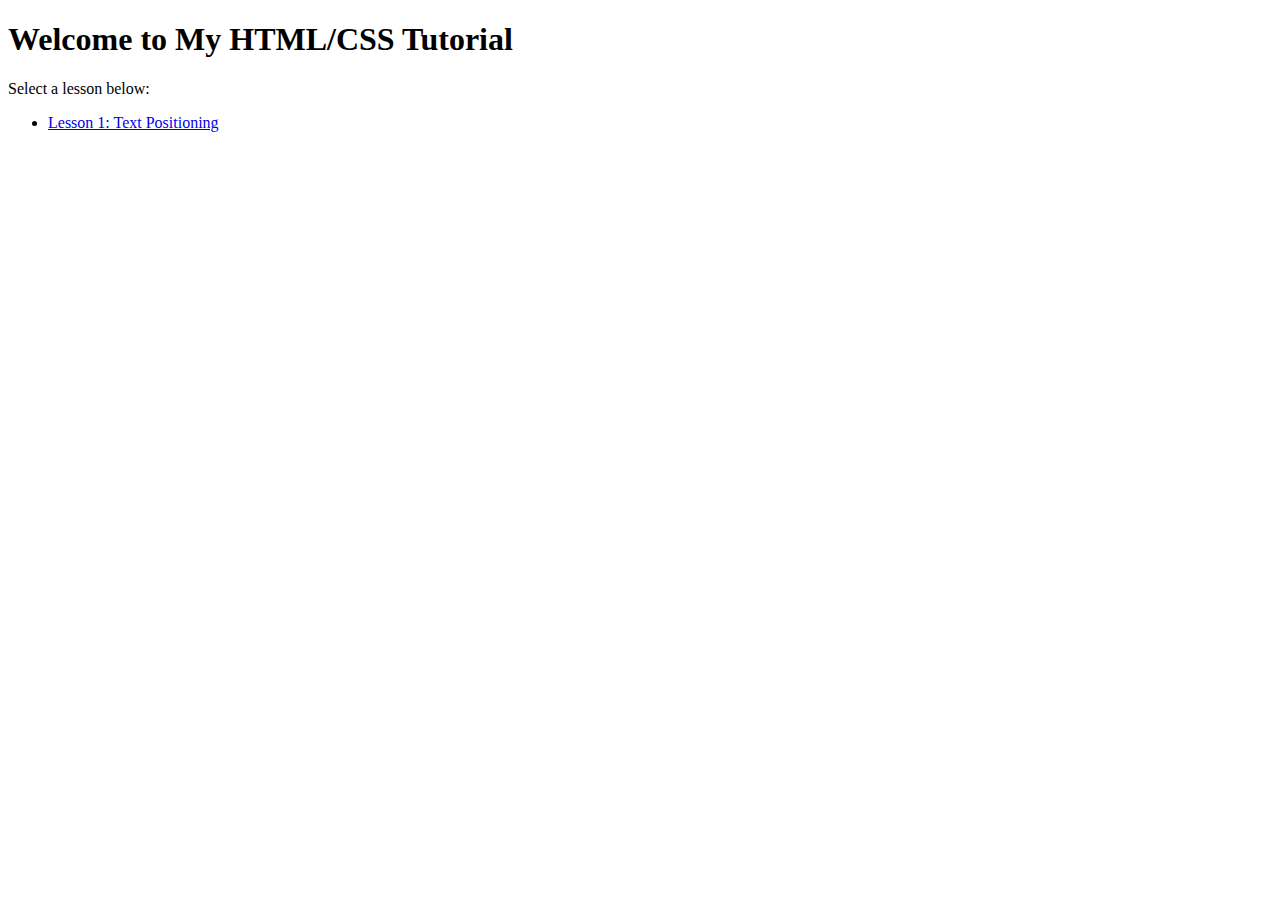
<file: index.html>
<!DOCTYPE html>
<html>
<head>
  <title>HTML/CSS Tutorial Website</title>
</head>
<body>
  <h1>Welcome to My HTML/CSS Tutorial</h1>
  <p>Select a lesson below:</p>

  <ul>
    <li><a href="lesson1.html">Lesson 1: Text Positioning</a></li>
    <!-- You’ll add more lessons later -->
  </ul>
</body>
</html>
</file>
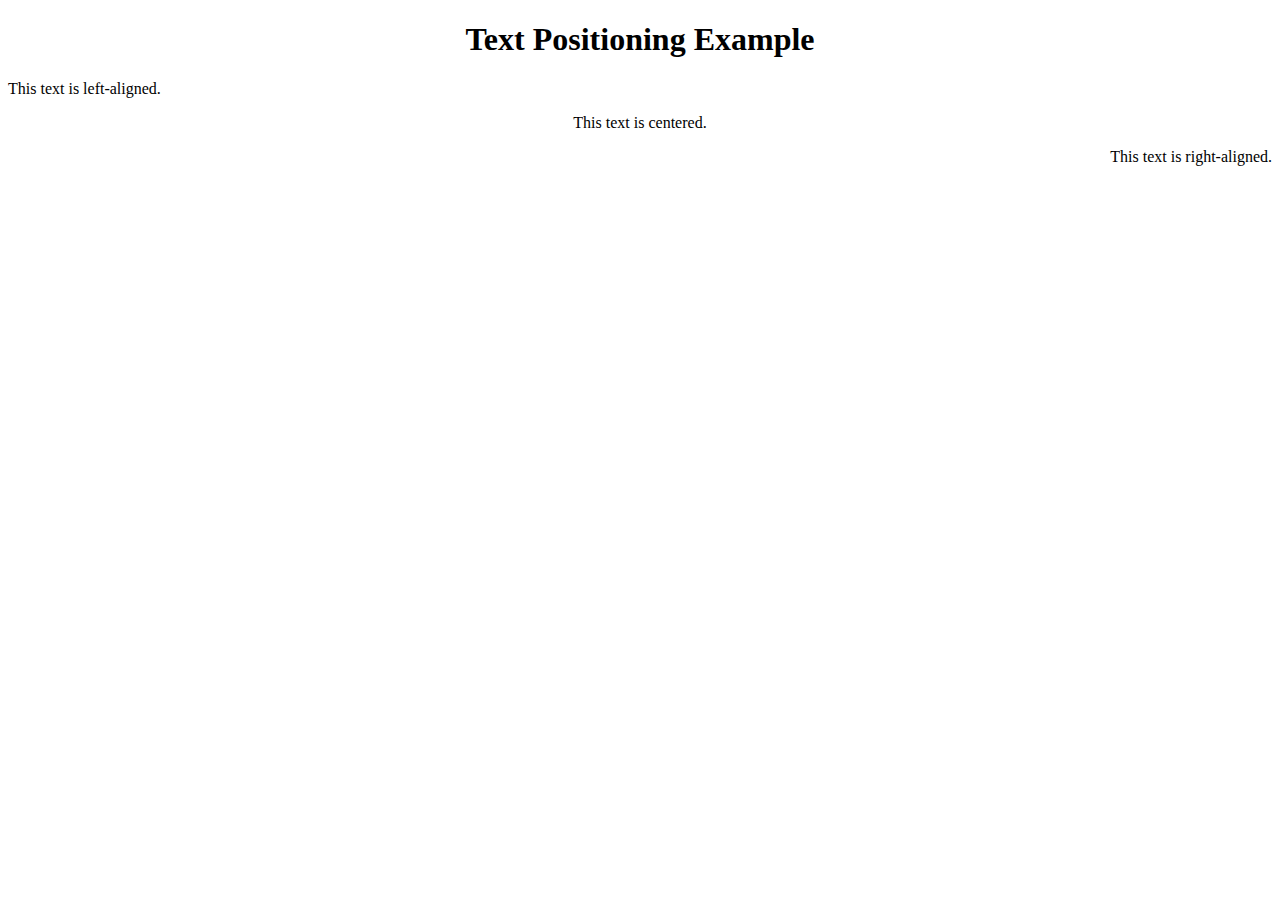
<file: lesson1.html>
<!DOCTYPE html>
<html>
<head>
  <style>
    .left   { text-align: left; }
    .center { text-align: center; }
    .right  { text-align: right; }
  </style>
</head>
<body>
  <h1 class="center">Text Positioning Example</h1>
  <p class="left">This text is left-aligned.</p>
  <p class="center">This text is centered.</p>
  <p class="right">This text is right-aligned.</p>
</body>
</html>
</file>
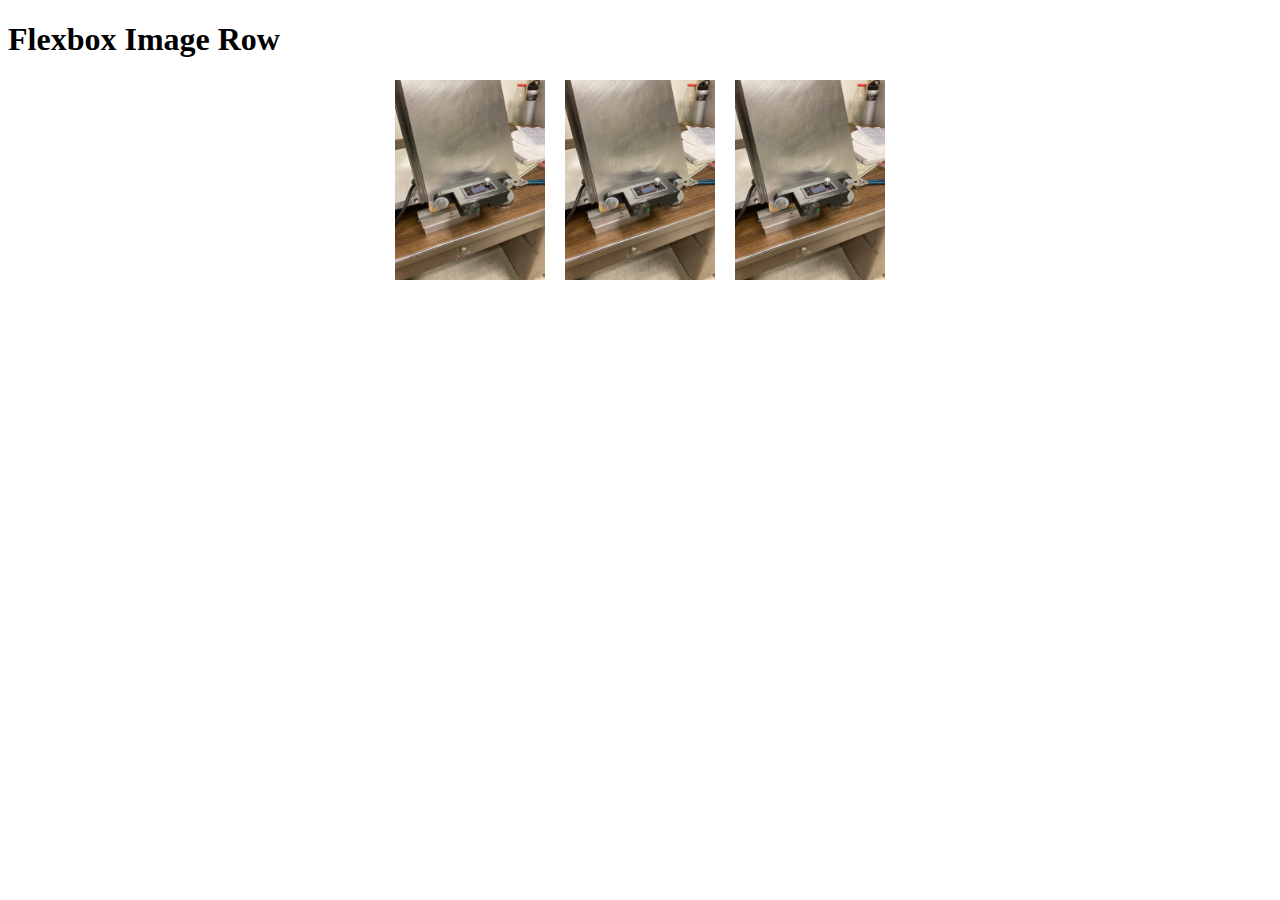
<file: lesson4.html>
<!DOCTYPE html>
<html>
<head>
  <title>Image Alignment Example</title>
  <link rel="stylesheet" href="tutorialstyle.css"> <!-- calls your CSS -->
</head>
<body>
  <h1>Flexbox Image Row</h1>

  <div class="image-row">
    <img src="IMG_0832.JPG" width="150">
    <img src="IMG_0832.JPG" width="150">
    <img src="IMG_0832.JPG" width="150">
  </div>

</body>
</html>
</file>
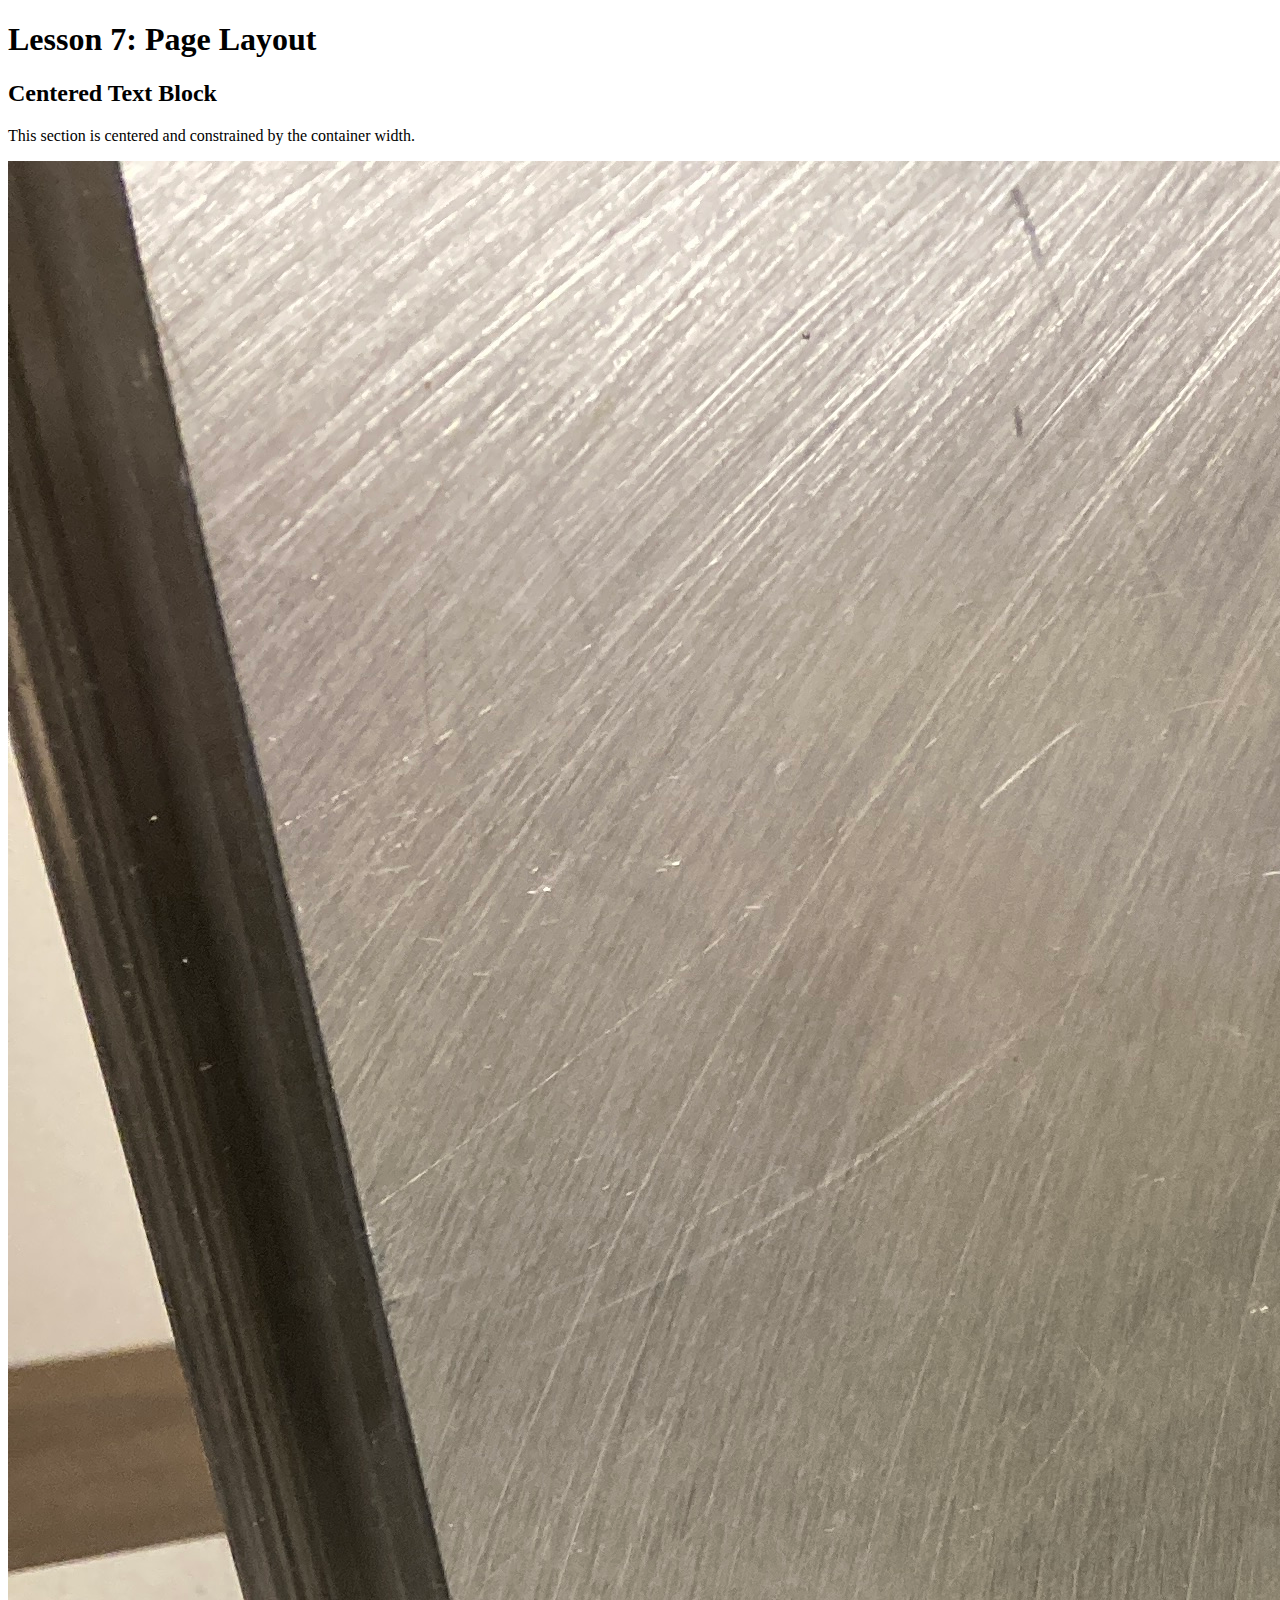
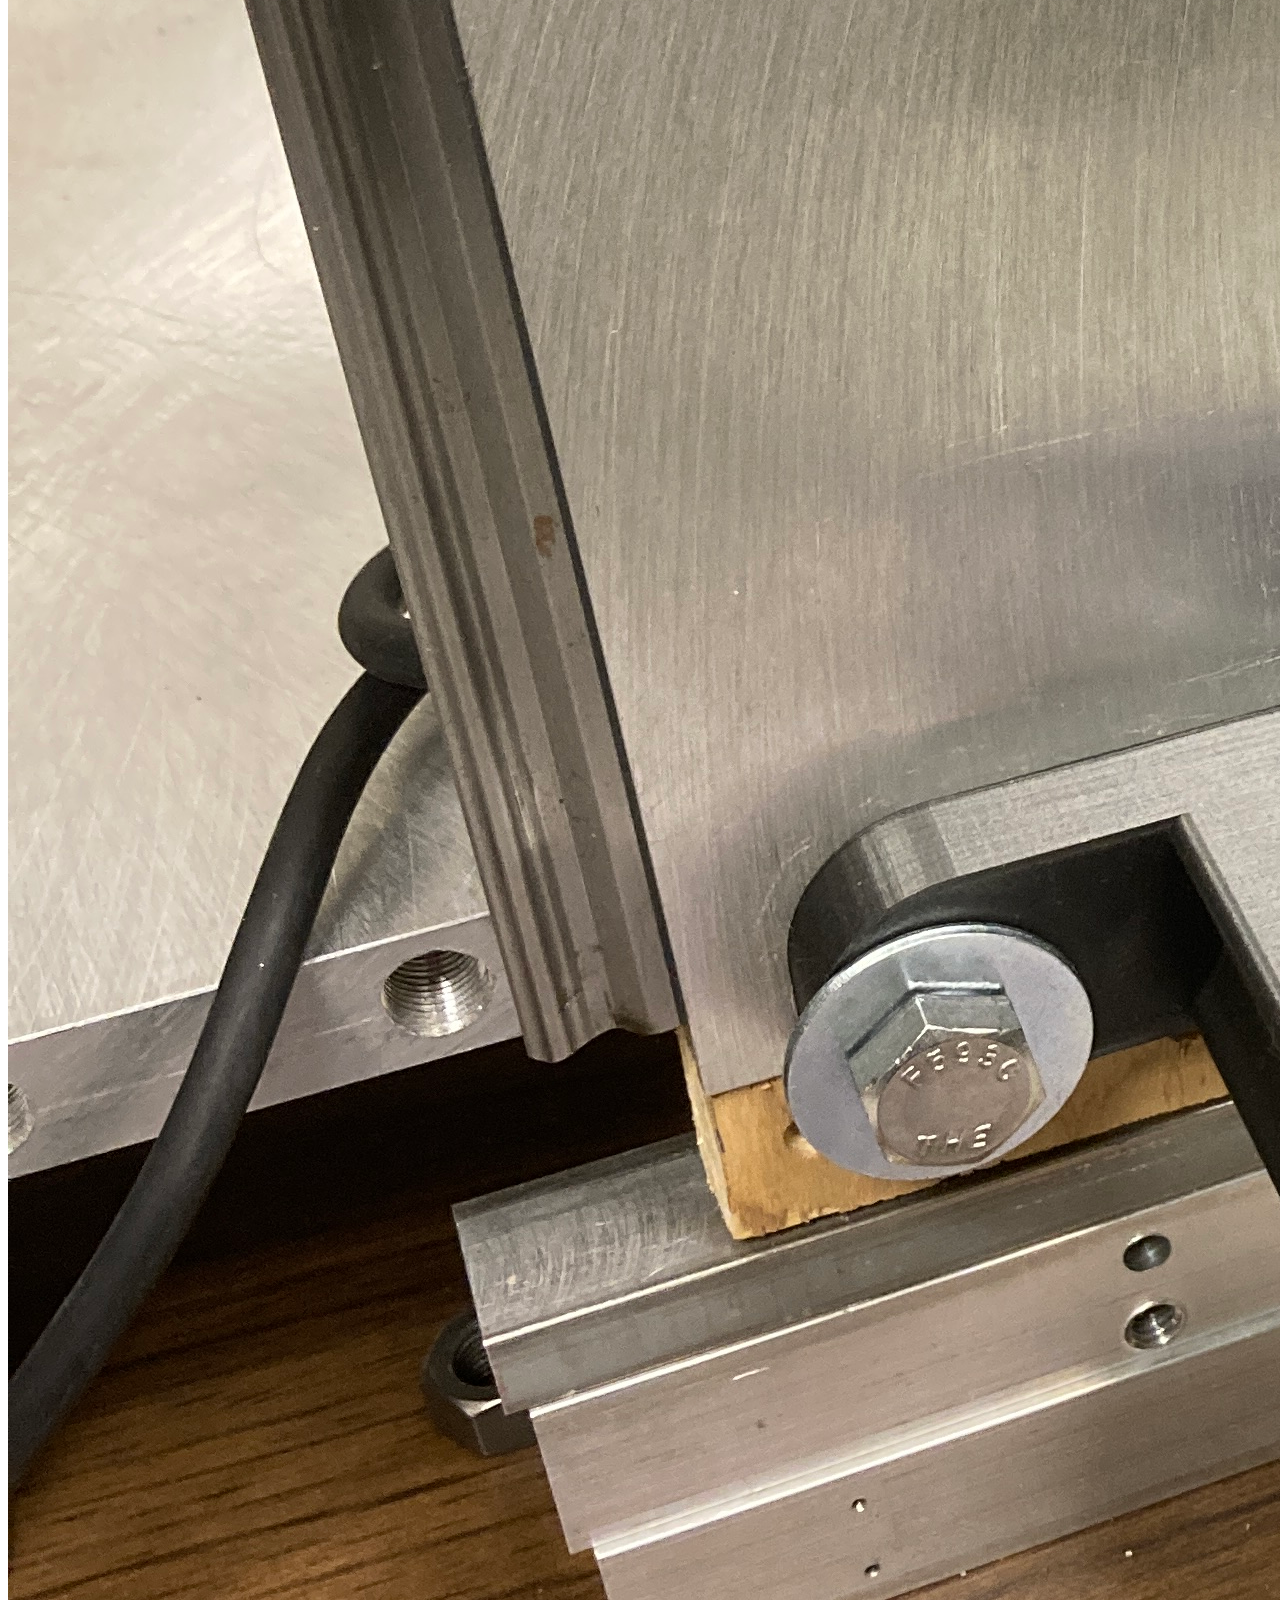
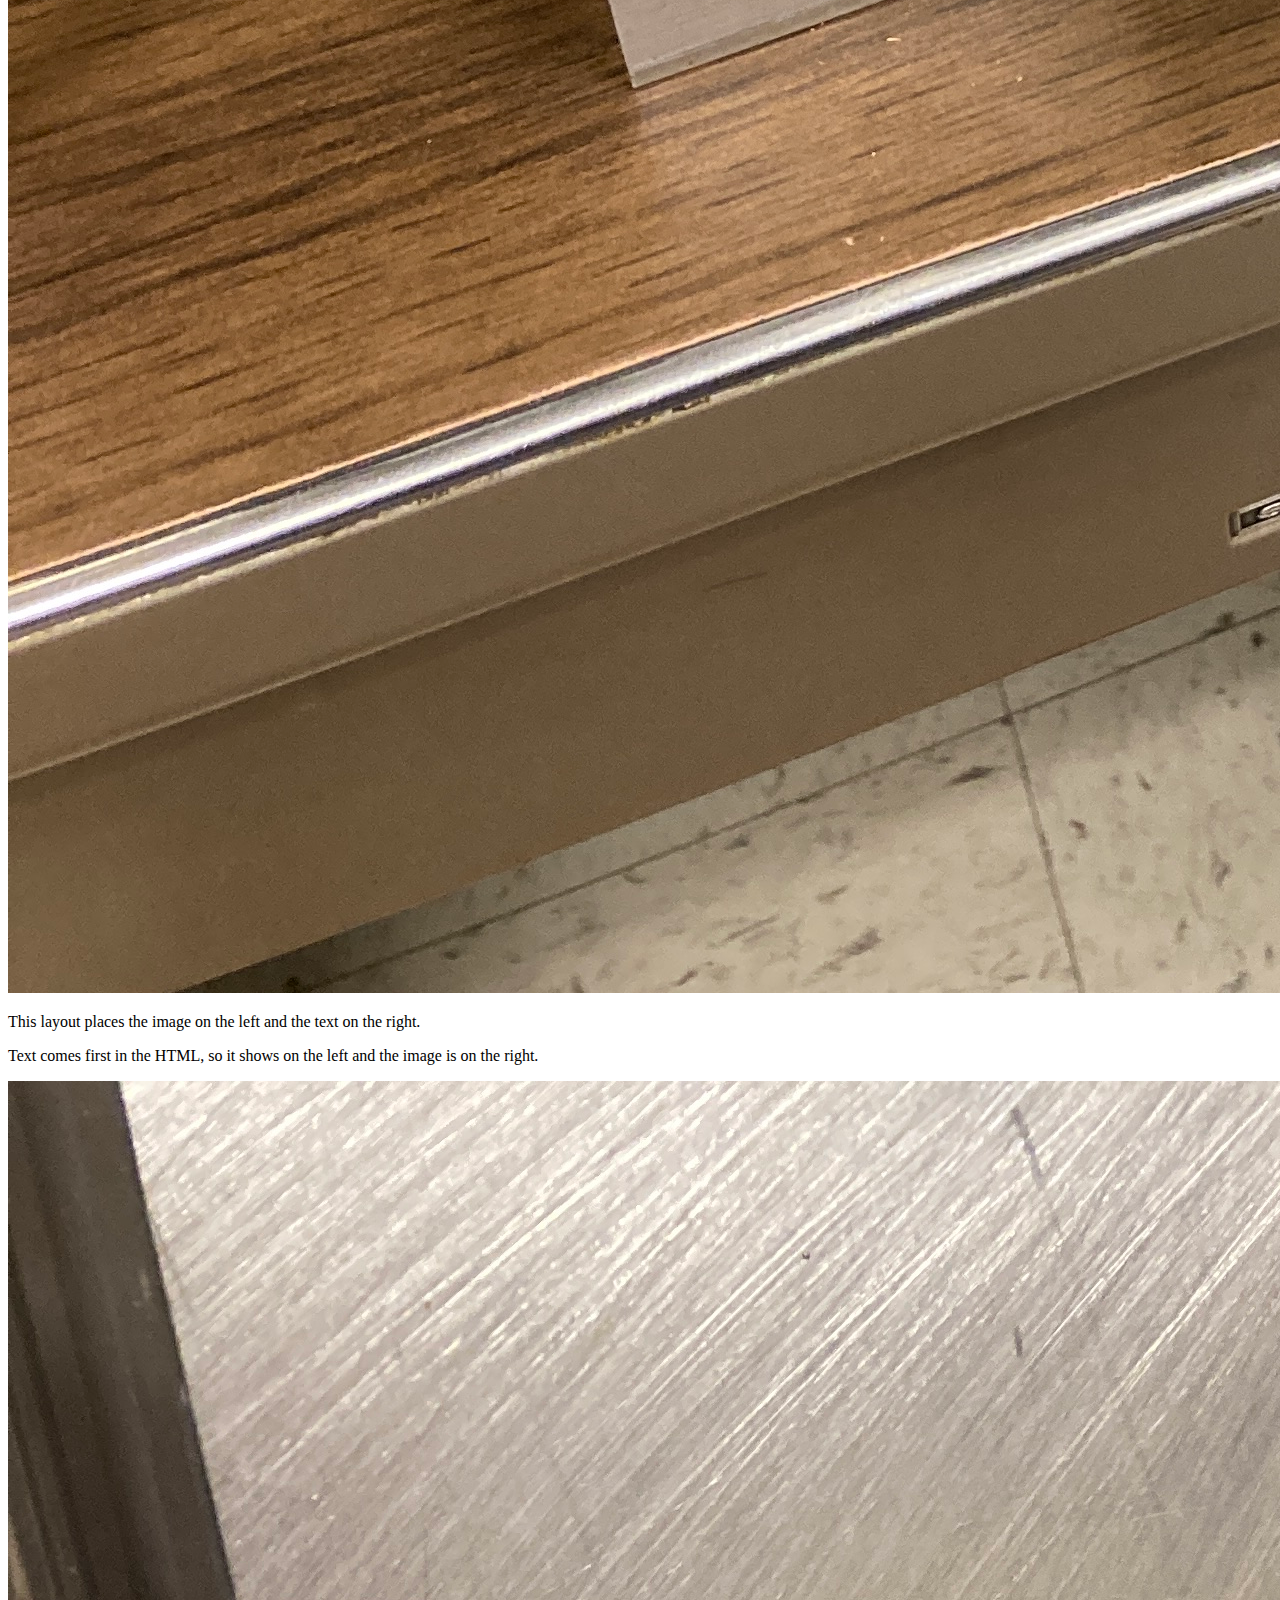
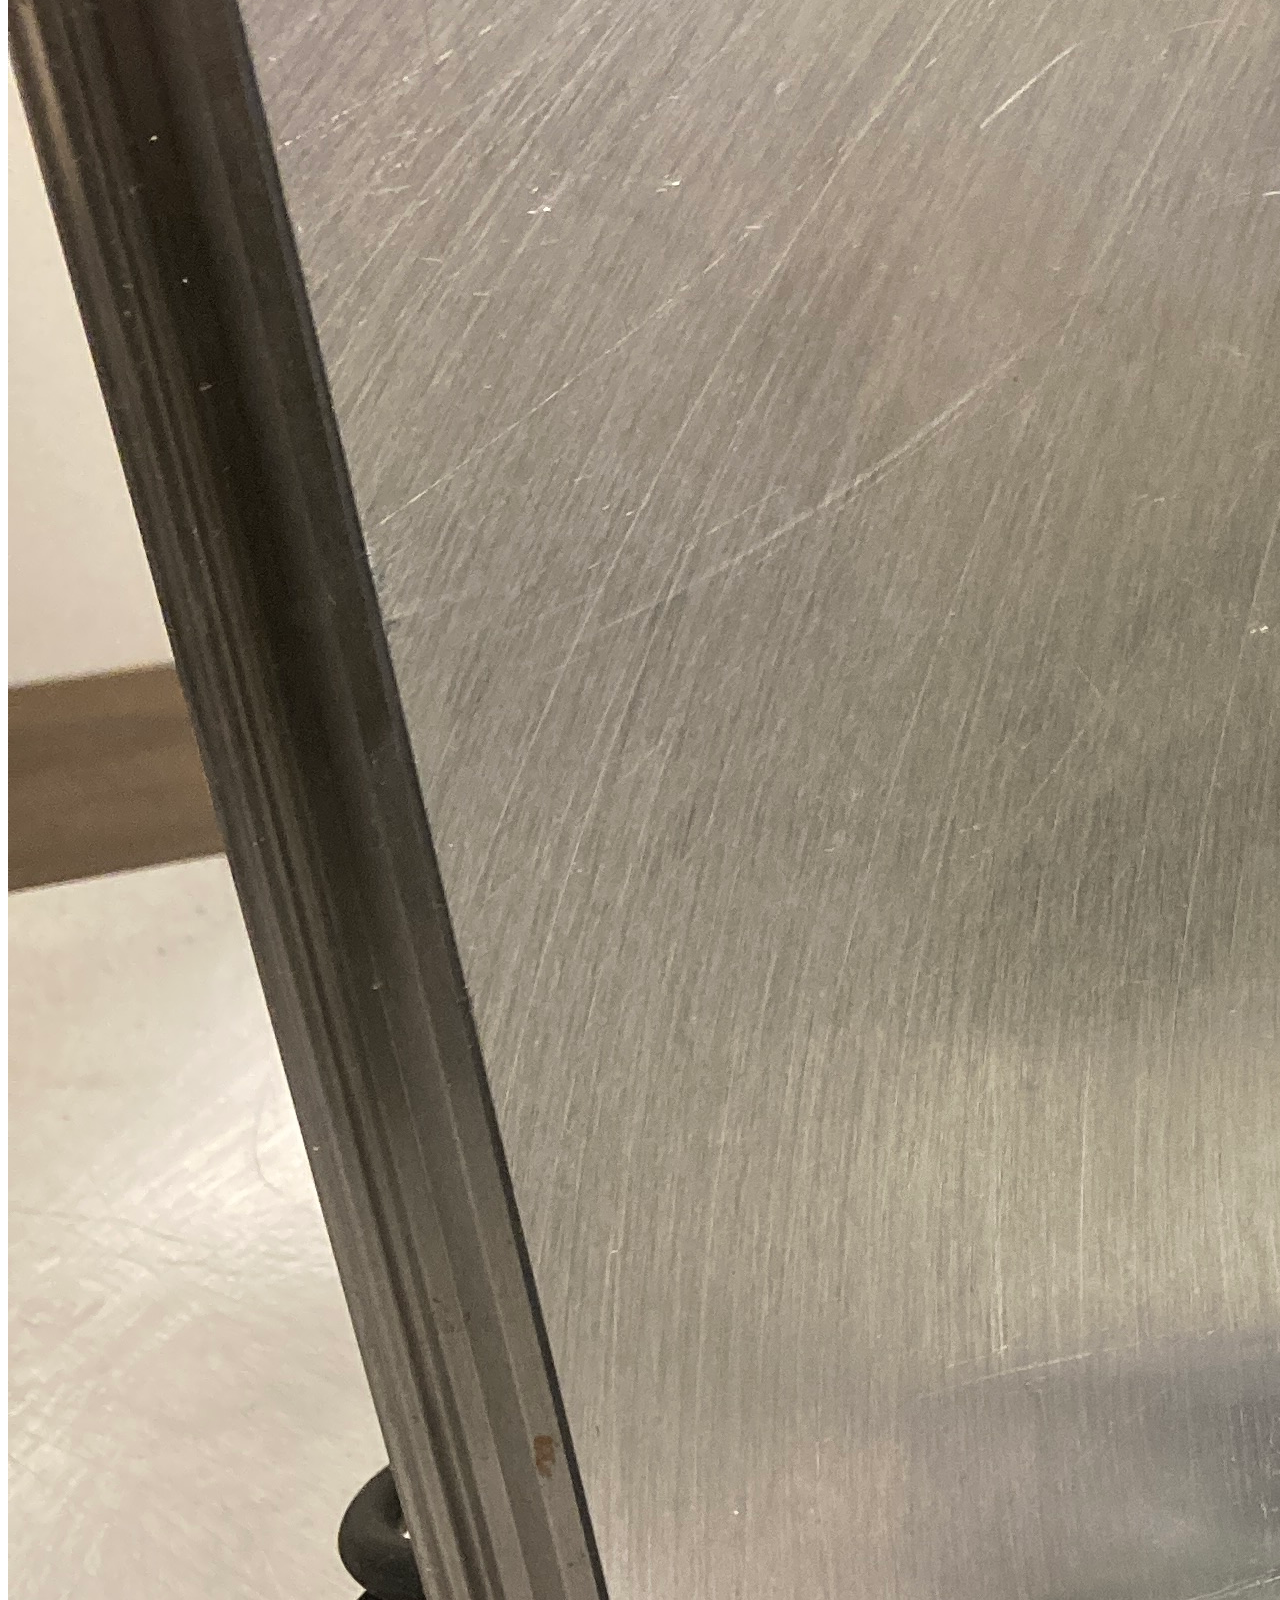
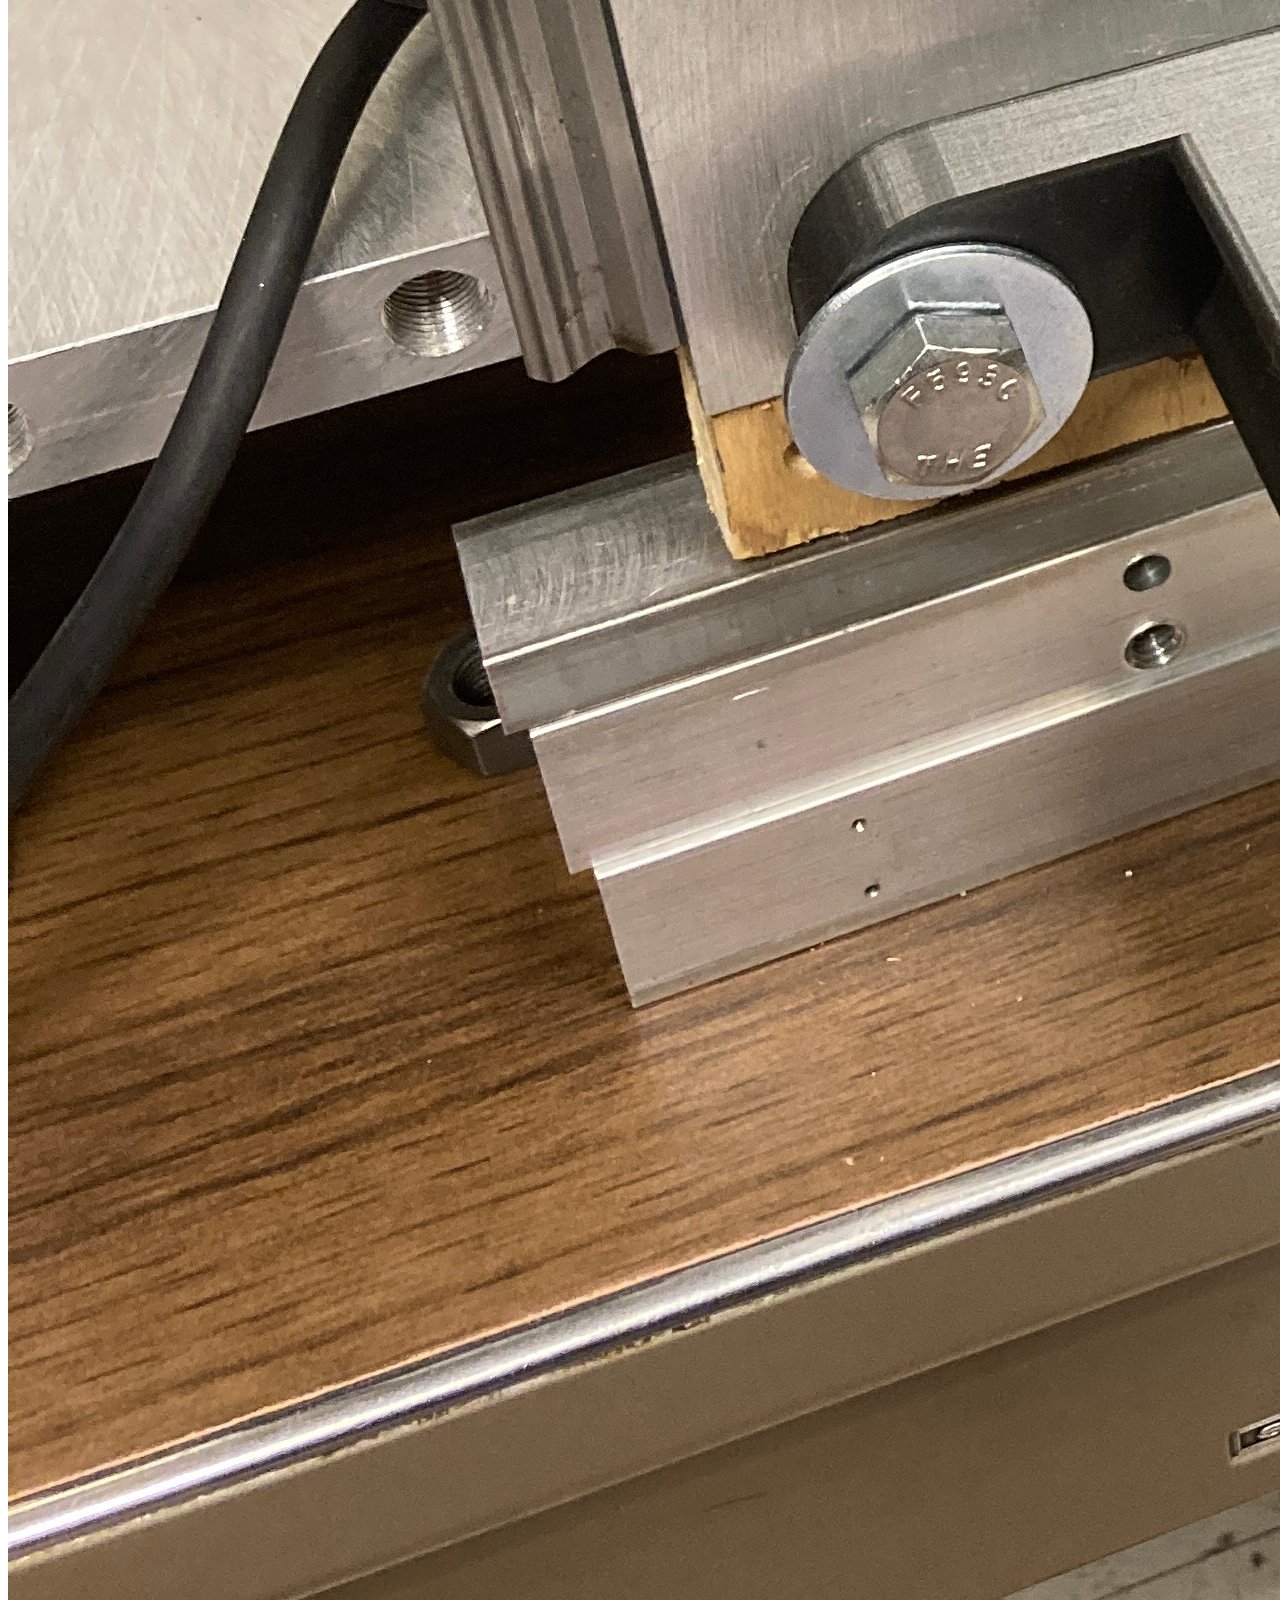
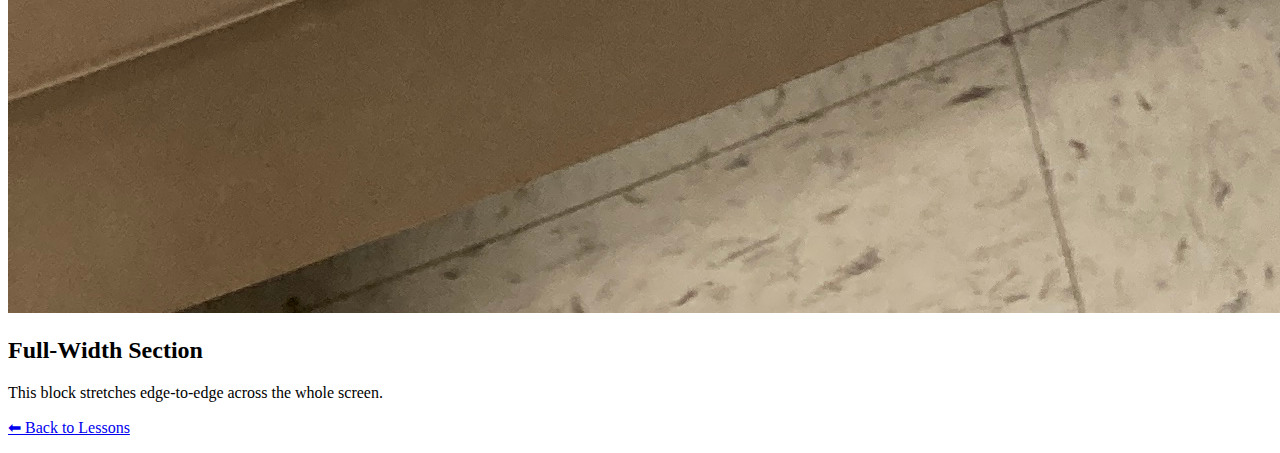
<file: lesson7.html>
<!DOCTYPE html>
<html>
<head>
  <title>Lesson 7: Page Layout</title>
  <link rel="stylesheet" href="tutorialstyle.css">
</head>
<body>
  <div class="container">
    <h1>Lesson 7: Page Layout</h1>

    <div class="center-text">
      <h2>Centered Text Block</h2>
      <p>This section is centered and constrained by the container width.</p>
    </div>

    <div class="row">
      <img src="IMG_0832.JPG" alt="Example Picture">
      <p>
        This layout places the image on the left  
        and the text on the right.
      </p>
    </div>

    <div class="row">
      <p>
        Text comes first in the HTML, so it shows on the left  
        and the image is on the right.
      </p>
      <img src="IMG_0832.JPG" alt="Example Picture">
    </div>

    <div class="full-width">
      <h2>Full-Width Section</h2>
      <p>This block stretches edge-to-edge across the whole screen.</p>
    </div>

    <p><a href="index.html">⬅ Back to Lessons</a></p>
  </div>
</body>
</html>
</file>
<file: tutorialstyle.css>
.image-row {
  display: flex;
  justify-content: center; /* aligns them horizontally */
  gap: 20px; /* spacing between images */
}
</file>
